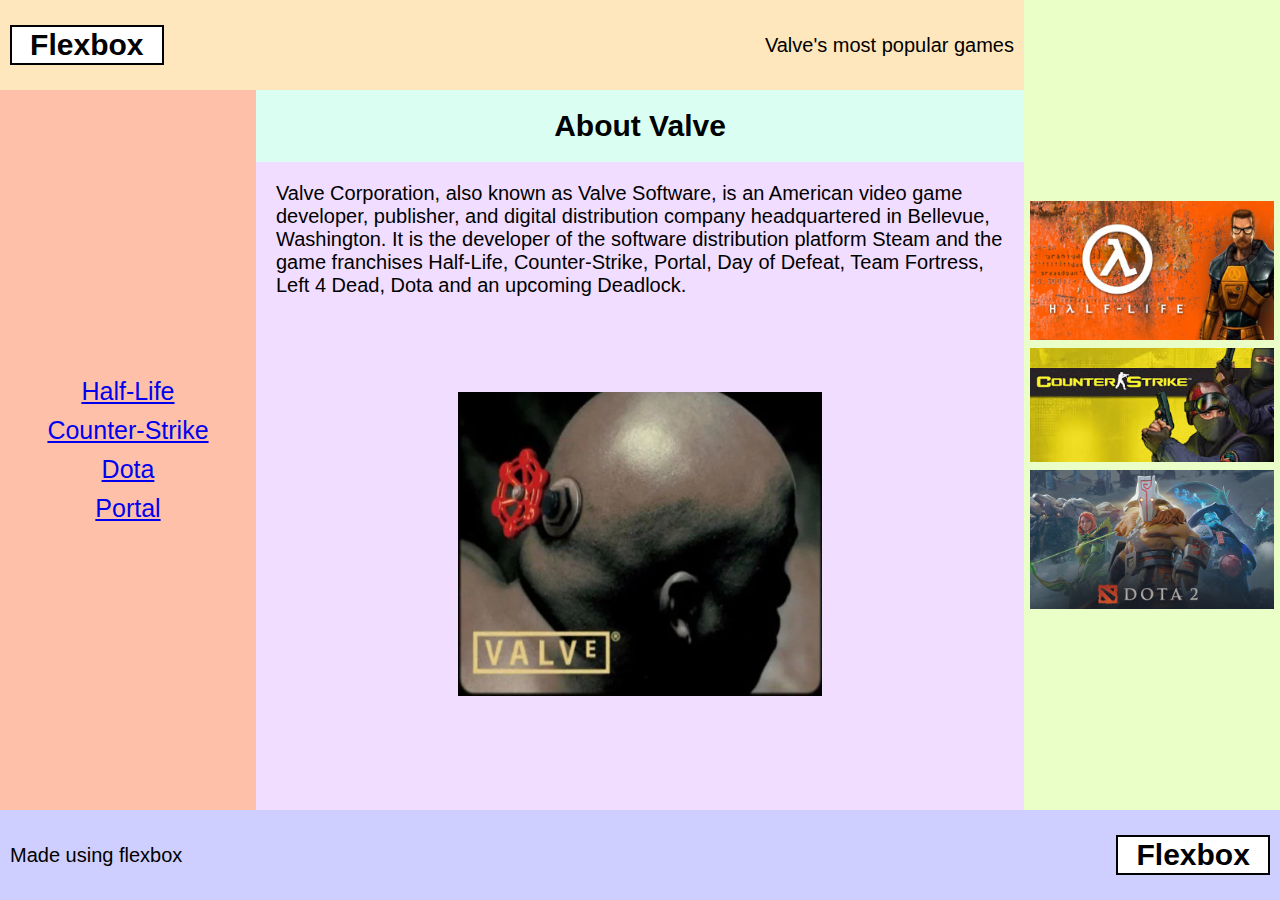
<file: index.html>
<!doctype html>
<html lang="en">

<head>
  <meta charset="utf-8">
  <meta name="viewport" content="width=device-width, initial-scale=1">
  <title></title>
  <link rel="stylesheet" href="css/style2.css">
</head>

<body>
<div class="horizontal">
  <div class="nest1">
    <div class="box1">
      <div class="box">
        <h1>Flexbox</h1>
      </div>
      <p>Valve's most popular games</p>
    </div>
    <div class="nest2">
      <div class="box3">
        <ul>
          <li><a href="index1.html">Half-Life</a></li>
          <li><a href="index2.html">Counter-Strike</a></li>
          <li><a href="index3.html">Dota</a></li>
          <li><a href="index4.html">Portal</a></li>
        </ul>
      </div>
      <div class="nest3">
        <div class="box4">
          <h2>About Valve</h2>
        </div>
        <div class="box5">
          <p>Valve Corporation, also known as Valve Software, is an American video game developer, publisher,
            and digital distribution company headquartered in Bellevue, Washington. It is the developer of the
            software distribution platform Steam and the game franchises Half-Life, Counter-Strike, Portal,
            Day of Defeat, Team Fortress, Left 4 Dead, Dota and an upcoming Deadlock.</p>
          <img src="img/openmindlogo.png" alt="valve logo">
        </div>
      </div>
    </div>
  </div>
  <div class="box2">
    <img src="img/half-life.jpg" alt="Half-Life image">
    <img src="img/counter-strike.jpg" alt="Counter-Strike image">
    <img src="img/dota2.jpg" alt="Dota 2 image">
  </div>
  <div class="box6">
    <p>Made using flexbox</p>
    <div class = box>
      <h1>Flexbox</h1>
    </div>
  </div>
</div>

</body>
</html>
</file>
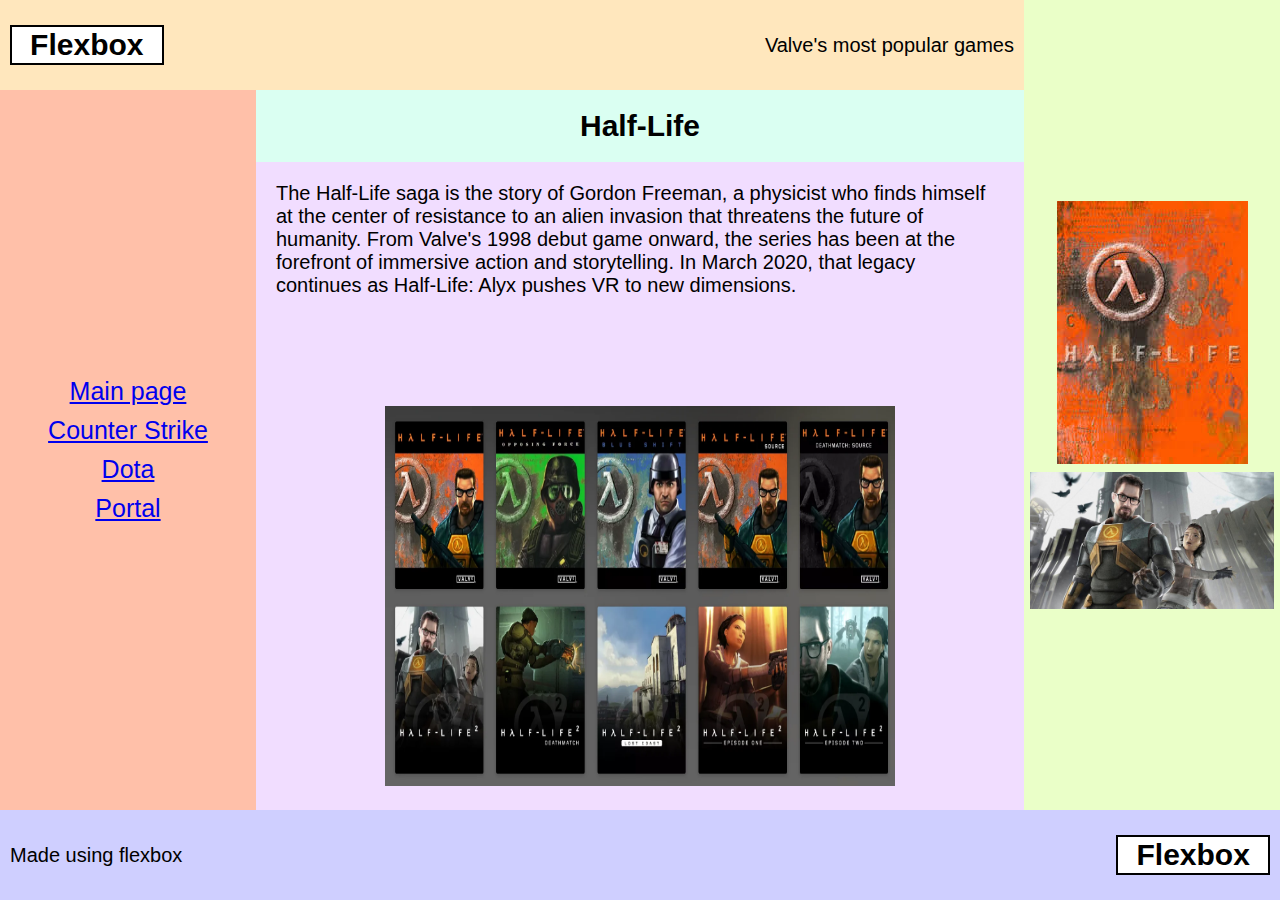
<file: index1.html>
<!doctype html>
<html lang="en">

<head>
  <meta charset="utf-8">
  <meta name="viewport" content="width=device-width, initial-scale=1">
  <title></title>
  <link rel="stylesheet" href="css/style.css">
</head>

<body>
<div class="horizontal">
  <div class="nest1">
    <div class="box1">
      <div class="box">
        <h1>Flexbox</h1>
      </div>
      <p>Valve's most popular games</p>
    </div>
    <div class="nest2">
      <div class="box3">
        <ul>
          <li><a href="index.html">Main page</a></li>
          <li><a href="index2.html">Counter Strike</a></li>
          <li><a href="index3.html">Dota</a></li>
          <li><a href="index4.html">Portal</a></li>
        </ul>
      </div>
      <div class="nest3">
        <div class="box4">
          <h2>Half-Life</h2>
        </div>
        <div class="box5">
          <p>The Half-Life saga is the story of Gordon Freeman, a physicist who finds himself at the center of
            resistance to an alien invasion that threatens the future of humanity. From Valve's 1998 debut game onward,
            the series has been at the forefront of immersive action and storytelling. In March 2020, that legacy
            continues as Half-Life: Alyx pushes VR to new dimensions. </p>
          <img src="img/half-life3.webp">
        </div>
      </div>
    </div>
  </div>
  <div class="box2">
    <img src="img/half-life1.jpg" alt="half-life">
    <img src="img/half-life2.jpeg" alt="half-life">
  </div>
  <div class="box6">
    <p>Made using flexbox</p>
    <div class = box>
      <h1>Flexbox</h1>
    </div>
  </div>
</div>

</body>

</html>
</file>
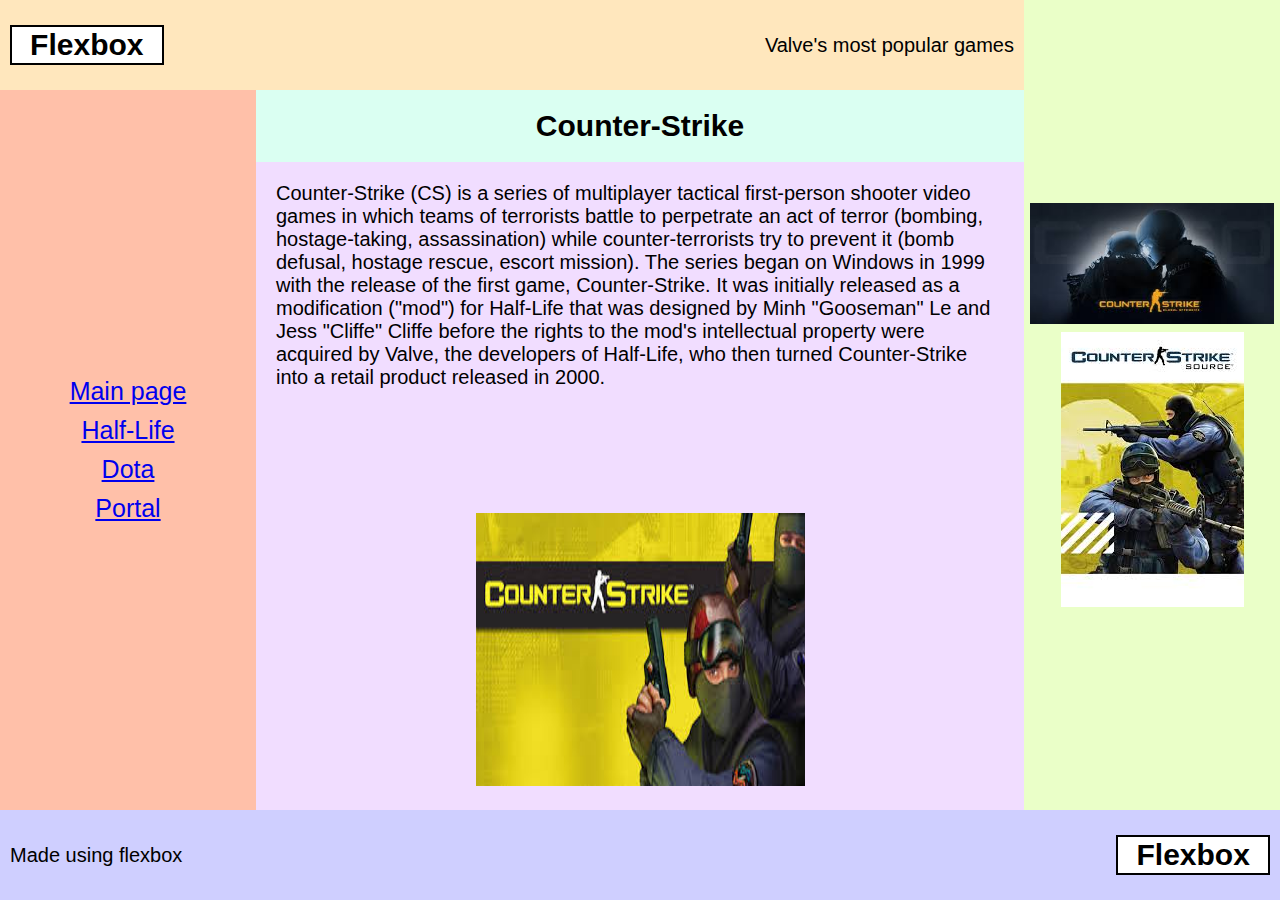
<file: index2.html>
<!doctype html>
<html lang="en">

<head>
  <meta charset="utf-8">
  <meta name="viewport" content="width=device-width, initial-scale=1">
  <title></title>
  <link rel="stylesheet" href="css/style.css">
</head>

<body>
<div class="horizontal">
  <div class="nest1">
    <div class="box1">
      <div class="box">
        <h1>Flexbox</h1>
      </div>
      <p>Valve's most popular games</p>
    </div>
    <div class="nest2">
      <div class="box3">
        <ul>
          <li><a href="index.html">Main page</a></li>
          <li><a href="index1.html">Half-Life</a></li>
          <li><a href="index3.html">Dota</a></li>
          <li><a href="index4.html">Portal</a></li>
        </ul>
      </div>
      <div class="nest3">
        <div class="box4">
          <h2>Counter-Strike</h2>
        </div>
        <div class="box5">
          <p>
            Counter-Strike (CS) is a series of multiplayer tactical first-person shooter video games in which teams of
            terrorists battle to perpetrate an act of terror (bombing, hostage-taking, assassination) while
            counter-terrorists try to prevent it (bomb defusal, hostage rescue, escort mission). The series began
            on Windows in 1999 with the release of the first game, Counter-Strike. It was initially released as a
            modification ("mod") for Half-Life that was designed by Minh "Gooseman" Le and Jess "Cliffe" Cliffe before
            the rights to the mod's intellectual property were acquired by Valve, the developers of Half-Life, who then
            turned Counter-Strike into a retail product released in 2000.
          </p>
          <img src="img/counter-strike.jpg" alt="cs image">
        </div>
      </div>
    </div>
  </div>
  <div class="box2">
    <img src="img/csgo.jpg" alt="csgo image">
    <img src="img/css.jpg" alt="css image">
  </div>
  <div class="box6">
    <p>Made using flexbox</p>
    <div class = box>
      <h1>Flexbox</h1>
    </div>
  </div>
</div>

</body>

</html>
</file>
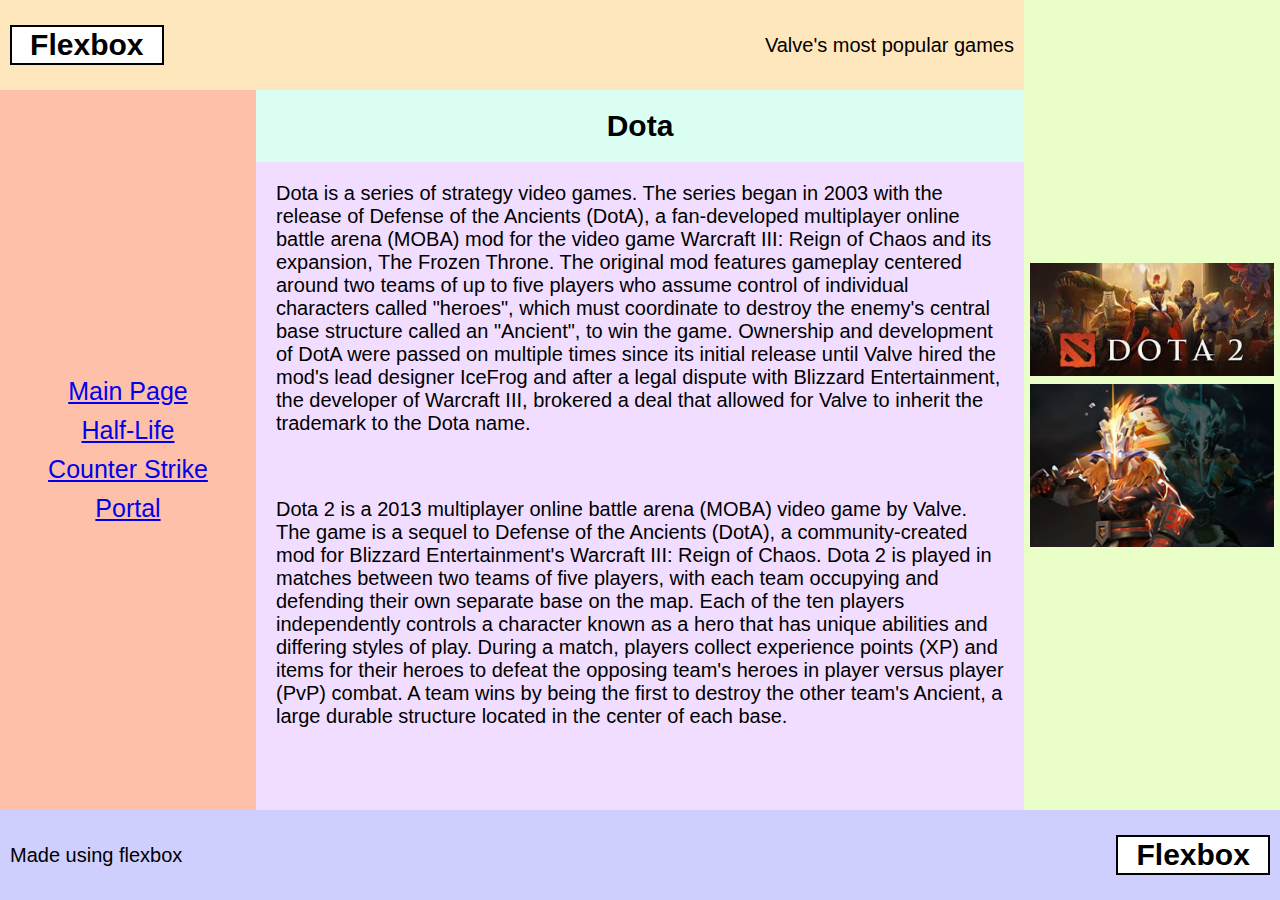
<file: index3.html>
<!doctype html>
<html lang="en">

<head>
  <meta charset="utf-8">
  <meta name="viewport" content="width=device-width, initial-scale=1">
  <title></title>
  <link rel="stylesheet" href="css/style.css">
</head>

<body>
<div class="horizontal">
  <div class="nest1">
    <div class="box1">
      <div class="box">
        <h1>Flexbox</h1>
      </div>
      <p>Valve's most popular games</p>
    </div>
    <div class="nest2">
      <div class="box3">
        <ul>
          <li><a href="index.html">Main Page</a></li>
          <li><a href="index1.html">Half-Life</a></li>
          <li><a href="index2.html">Counter Strike</a></li>
          <li><a href="index4.html">Portal</a></li>
        </ul>
      </div>
      <div class="nest3">
        <div class="box4">
          <h2>Dota</h2>
        </div>
        <div class="box5">
          <p>Dota is a series of strategy video games. The series began in 2003 with the release of Defense of the
            Ancients (DotA), a fan-developed multiplayer online battle arena (MOBA) mod for the video game Warcraft
            III: Reign of Chaos and its expansion, The Frozen Throne. The original mod features gameplay centered
            around two teams of up to five players who assume control of individual characters called "heroes", which
            must coordinate to destroy the enemy's central base structure called an "Ancient", to win the game.
            Ownership and development of DotA were passed on multiple times since its initial release until Valve
            hired the mod's lead designer IceFrog and after a legal dispute with Blizzard Entertainment, the developer
            of Warcraft III, brokered a deal that allowed for Valve to inherit the trademark to the Dota name. </p>
          <p>Dota 2 is a 2013 multiplayer online battle arena (MOBA) video game by Valve. The game is a sequel to
            Defense of the Ancients (DotA), a community-created mod for Blizzard Entertainment's Warcraft III:
            Reign of Chaos. Dota 2 is played in matches between two teams of five players, with each team occupying
            and defending their own separate base on the map. Each of the ten players independently controls a
            character known as a hero that has unique abilities and differing styles of play. During a match, players
            collect experience points (XP) and items for their heroes to defeat the opposing team's heroes in player
            versus player (PvP) combat. A team wins by being the first to destroy the other team's Ancient, a large
            durable structure located in the center of each base.</p>

        </div>
      </div>
    </div>
  </div>
  <div class="box2">
    <img src="img/dota.jpg" alt="dota image">
    <img src="img/Juggernaut.webp" alt="hero image">
  </div>
  <div class="box6">
    <p>Made using flexbox</p>
    <div class = box>
      <h1>Flexbox</h1>
    </div>
  </div>
</div>

</body>

</html>
</file>
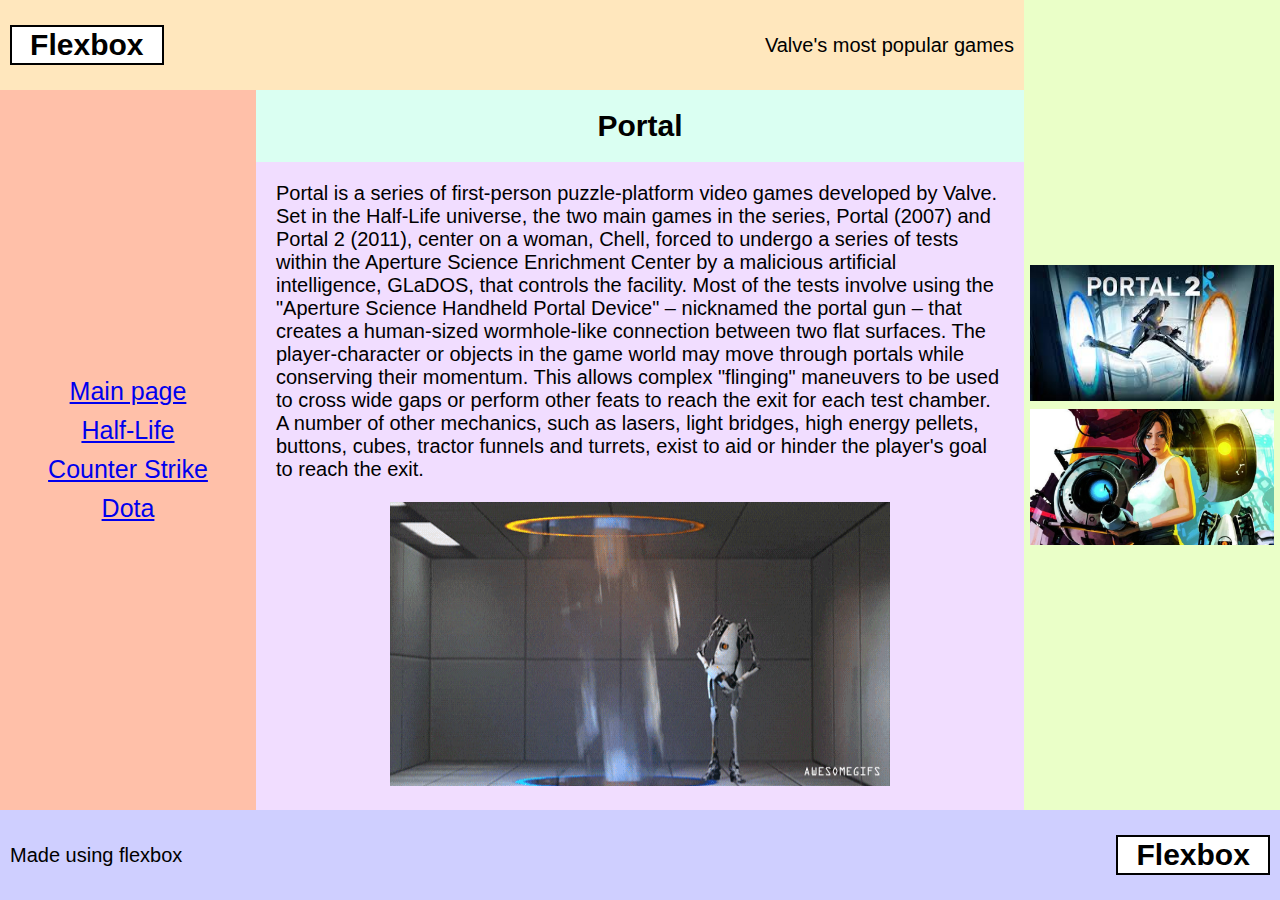
<file: index4.html>
<!doctype html>
<html lang="en">

<head>
  <meta charset="utf-8">
  <meta name="viewport" content="width=device-width, initial-scale=1">
  <title></title>
  <link rel="stylesheet" href="css/style.css">
</head>

<body>
<div class="horizontal">
  <div class="nest1">
    <div class="box1">
      <div class="box">
        <h1>Flexbox</h1>
      </div>
      <p>Valve's most popular games</p>
    </div>
    <div class="nest2">
      <div class="box3">
        <ul>
          <li><a href="index.html">Main page</a></li>
          <li><a href="index1.html">Half-Life</a></li>
          <li><a href="index2.html">Counter Strike</a></li>
          <li><a href="index3.html">Dota</a></li>
        </ul>
      </div>
      <div class="nest3">
        <div class="box4">
          <h2>Portal</h2>
        </div>
        <div class="box5">
          <p>Portal is a series of first-person puzzle-platform video games developed by Valve. Set in the Half-Life
            universe, the two main games in the series, Portal (2007) and Portal 2 (2011), center on a woman, Chell,
            forced to undergo a series of tests within the Aperture Science Enrichment Center by a malicious artificial
            intelligence, GLaDOS, that controls the facility. Most of the tests involve using the "Aperture Science
            Handheld Portal Device" – nicknamed the portal gun – that creates a human-sized wormhole-like connection
            between two flat surfaces. The player-character or objects in the game world may move through portals while
            conserving their momentum. This allows complex "flinging" maneuvers to be used to cross wide gaps or
            perform other feats to reach the exit for each test chamber. A number of other mechanics, such as lasers,
            light bridges, high energy pellets, buttons, cubes, tractor funnels and turrets, exist to aid or hinder the
            player's goal to reach the exit.</p>
          <img src="img/portal-funny.gif" alt="portal2 gif">
        </div>
      </div>
    </div>
  </div>
  <div class="box2">
    <img src="img/portal.jpg" alt="portal2 image">
    <img src="img/portal1.webp" alt="portal2 image">
  </div>
  <div class="box6">
    <p>Made using flexbox</p>
    <div class = box>
      <h1>Flexbox</h1>
    </div>
  </div>
</div>

</body>

</html>
</file>
<file: css/style2.css>
* {
  margin: 0;
  padding: 0;
  box-sizing: border-box;
}

.body {
  display: flex;
  flex-direction: row;
  flex-wrap: wrap;
  align-items: flex-end;
  height: 100vh;
}

.horizontal {
  display: flex;
  flex-direction: row;
  flex-wrap: wrap;
  width: 100vw;
  min-height: fit-content;

}

.nest1 { /* 1 nest2 */
  display: flex;
  flex-direction: column;
  flex-wrap: wrap;
}

.nest2 { /* 3 nest3 */
  display: flex;
  flex-direction: row;
  flex-wrap: wrap;
}

.nest3 { /* 4 5 */
  display: flex;
  flex-direction: column;
  flex-wrap: wrap;

}

.box1 {
  flex-wrap: wrap;
  padding: 10px;
  display: flex;
  justify-content: space-between;
  align-items: center;
  font-family: Arial, Helvetica, sans-serif;
  font-size: 20px;
  width: 80vw;
  height: 10vh;
  min-height: 50px;
  background: #ffe7bd;
}

.box {
  background: #ffffff;
  display: flex;
  width: 12vw;
  max-width: 14vw;
  height: auto;
  border: 2px solid black;
  justify-content: center;
  align-items: center;
  padding: 1px;
  font-size: clamp(1px, 1.5vw, 15px);
}

.h1{
  font-family: Arial, Helvetica, sans-serif;
}


.box2 {
  display: flex;
  flex-direction: column;
  justify-content: center;
  align-items: center;
  width: 20vw;
  height: 90vh;
  background: #eaffc8;
  overflow-x: hidden;
  overflow-y: hidden;
}

.box2 img {
  max-width: 95%;
  height: auto;
  margin: 4px;

}

.box5 img {
   max-width: 50%;
   height: 50%;
   margin: 4px;
 }

.box3 {
  flex-wrap: wrap;
  display: flex;
  flex-shrink: 1;
  font-family: Arial, Helvetica, sans-serif;
  font-size: 25px;
  width: 20vw;
  height: 80vh;
  background: #ffc0a9;
  padding: 10px;
  justify-content: center;
  align-items: center;
}

.box3 ul{
  list-style: none;
  text-align: center;
}

.box3 ul li{
  margin: 10px;
}

.box4 {
  flex-wrap: wrap;
  display: flex;
  justify-content: center;
  align-items: center;
  font-family: Arial, Helvetica, sans-serif;
  font-size: 20px;
  width: 60vw;
  height: 10%;
  background: #dafff2;
}

.box5 {
  flex-wrap: wrap;
  display: flex;
  justify-content: center;
  font-family: Arial, Helvetica, sans-serif;
  font-size: 20px;
  width: 60vw;
  height: 90%;
  background: #f1ddff;
  padding: 20px;
  overflow: auto;
}

.box6 {
  flex-wrap: wrap;
  display: flex;
  justify-content: space-between;
  align-items: center;
  font-family: Arial, Helvetica, sans-serif;
  padding: 10px;
  font-size: 20px;
  width: 100vw;
  height: 10vh;
  background: #cfcfff;
}
</file>
<file: css/style.css>
* {
  margin: 0;
  padding: 0;
  box-sizing: border-box;
}

.body {
  display: flex;
  flex-direction: row;
  flex-wrap: wrap;
  align-items: flex-end;
  height: 100vh;
}

.horizontal {
  display: flex;
  flex-direction: row;
  flex-wrap: wrap;
  width: 100vw;
  min-height: fit-content;

}

.nest1 { /* 1 nest2 */
  display: flex;
  flex-direction: column;
  flex-wrap: wrap;
}

.nest2 { /* 3 nest3 */
  display: flex;
  flex-direction: row;
  flex-wrap: wrap;
}

.nest3 { /* 4 5 */
  display: flex;
  flex-direction: column;
  flex-wrap: wrap;

}

.box1 {
  flex-wrap: wrap;
  padding: 10px;
  display: flex;
  justify-content: space-between;
  align-items: center;
  font-family: Arial, Helvetica, sans-serif;
  font-size: 20px;
  width: 80vw;
  height: 10vh;
  min-height: 50px;
  background: #ffe7bd;
}

.box {
  background: #ffffff;
  display: flex;
  width: 12vw;
  max-width: 14vw;
  height: auto;
  border: 2px solid black;
  justify-content: center;
  align-items: center;
  padding: 1px;
  font-size: clamp(1px, 1.5vw, 15px);
}

.h1{
  font-family: Arial, Helvetica, sans-serif;
}


.box2 {
  display: flex;
  flex-direction: column;
  justify-content: center;
  align-items: center;
  width: 20vw;
  height: 90vh;
  background: #eaffc8;
  overflow-x: hidden;
  overflow-y: hidden;
}

.box2 img {
  max-width: 95%;
  height: auto;
  margin: 4px;

}

.box5 img {
   max-width: 70%;
   height: auto;
   margin: 4px;
 }

.box3 {
  flex-wrap: wrap;
  display: flex;
  flex-shrink: 1;
  font-family: Arial, Helvetica, sans-serif;
  font-size: 25px;
  width: 20vw;
  height: 80vh;
  background: #ffc0a9;
  padding: 10px;
  justify-content: center;
  align-items: center;
}

.box3 ul{
  list-style: none;
  text-align: center;
}

.box3 ul li{
  margin: 10px;
}

.box4 {
  flex-wrap: wrap;
  display: flex;
  justify-content: center;
  align-items: center;
  font-family: Arial, Helvetica, sans-serif;
  font-size: 20px;
  width: 60vw;
  height: 10%;
  background: #dafff2;
}

.box5 {
  flex-wrap: wrap;
  display: flex;
  justify-content: center;
  font-family: Arial, Helvetica, sans-serif;
  font-size: 20px;
  width: 60vw;
  height: 90%;
  background: #f1ddff;
  padding: 20px;
  overflow: auto;
}

.box6 {
  flex-wrap: wrap;
  display: flex;
  justify-content: space-between;
  align-items: center;
  font-family: Arial, Helvetica, sans-serif;
  padding: 10px;
  font-size: 20px;
  width: 100vw;
  height: 10vh;
  background: #cfcfff;
}
</file>
